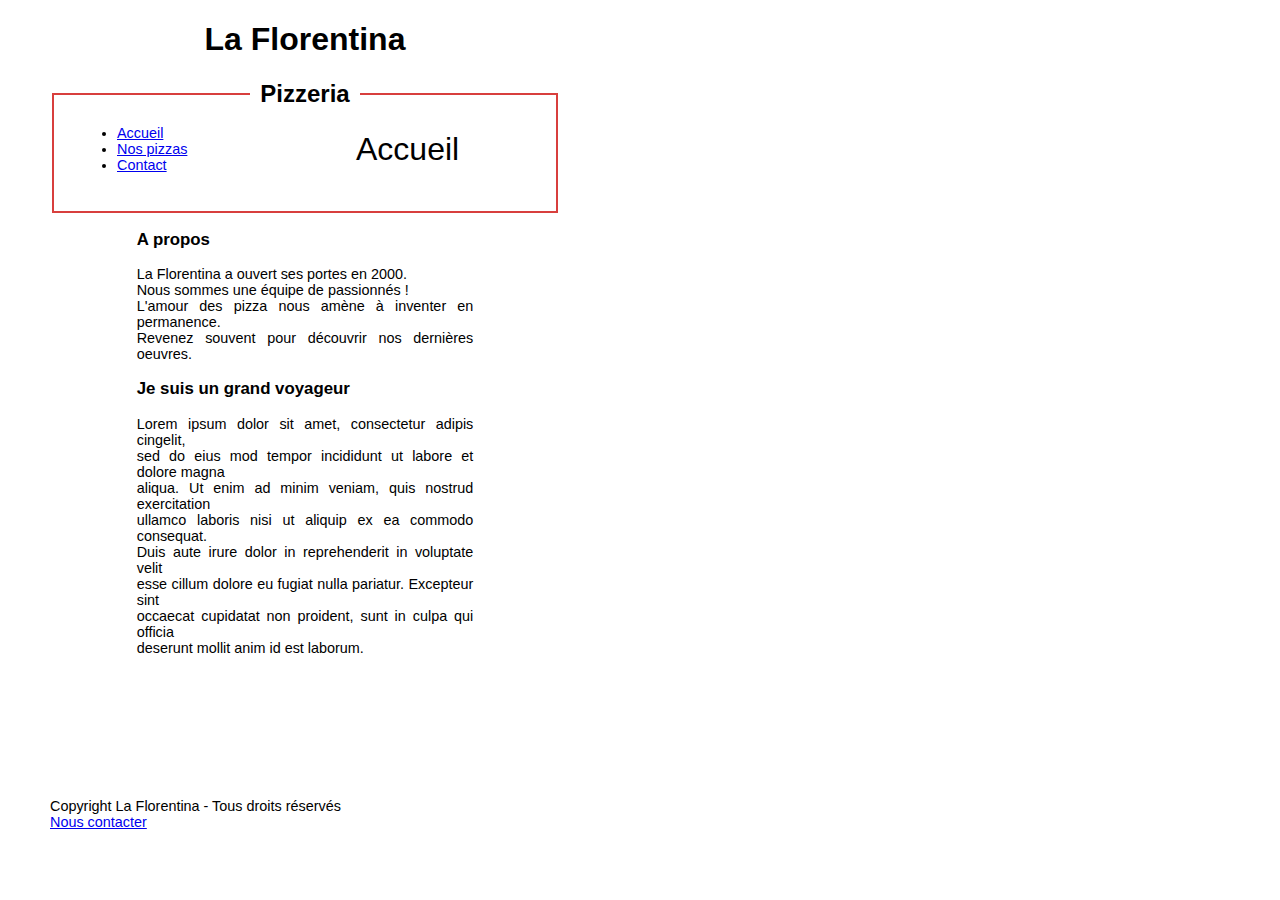
<file: index.html>
<!DOCTYPE html>

<html>
    
    <head>
        <title>Pizzeria</title>
        <link rel="icon" href="https://www.mpa-pro.fr/resize/360x360/zc/3/f/0/src/sites/mpapro/files/products/d11527.png">
        <meta charset="utf-8">

        <link rel="stylesheet" href="styles/index.css">
    </head>
    
    <body>

        <h1>La Florentina</h1>

        <nav id="menu">
            <fieldset>
                <legend id="h2">Pizzeria</legend>

                <table>
                    
                        <tr>
                            <td id="navlink">
                                <ul>
                                    <li><a href="index.html">Accueil</a></li>
                                    <li><a href="liste_pizzas.html">Nos pizzas</a></li>
                                    <li><a href="contact.html">Contact</a></li>
                                </ul>
                            </td>
                            <td id="pageactuelle">Accueil</td>
                        </tr>

                </table>

            </fieldset>
        </nav>

        <main>
            <article>
                <section>
                    <h3>A propos</h3>
                    La Florentina a ouvert ses portes en 2000.<br>
                    Nous sommes une équipe de passionnés !<br>
                    L'amour des pizza nous amène à inventer en permanence.<br>
                    Revenez souvent pour découvrir nos dernières oeuvres.<br>
                </section>

                <section>
                    <h3>Je suis un grand voyageur</h3>
                    Lorem ipsum dolor sit amet, consectetur adipis cingelit, <br>
                    sed do eius mod tempor incididunt ut labore et dolore magna <br>
                    aliqua. Ut enim ad minim veniam, quis nostrud exercitation <br>
                    ullamco laboris nisi ut aliquip ex ea commodo consequat. <br>
                    Duis aute irure dolor in reprehenderit in voluptate velit <br>
                    esse cillum dolore eu fugiat nulla pariatur. Excepteur sint <br>
                    occaecat cupidatat non proident, sunt in culpa qui officia <br>
                    deserunt mollit anim id est laborum.
                </section>

            </article>

        </main>

    </body>

    <footer>
        Copyright La Florentina - Tous droits réservés <br>
        <a href="contact.html">Nous contacter</a>
    </footer>
    
</html>
</file>
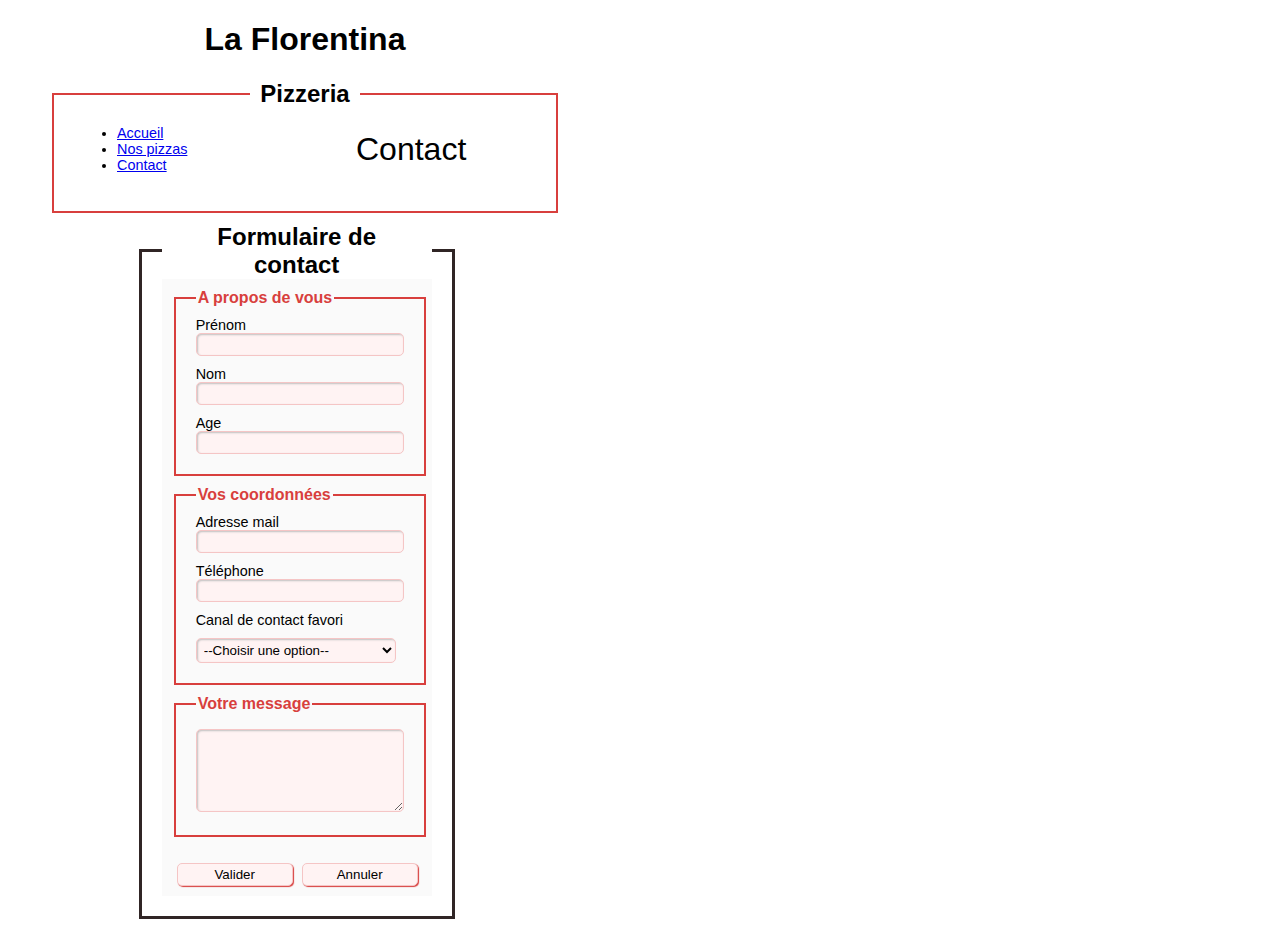
<file: contact.html>
<!DOCTYPE html>

<html lang="fr">

    <head>

        <meta author="Mathieu Kint">
        <meta charset="utf-8">
        <meta name="language" content="fr">

        <title>Pizzeria</title>
        <link rel="icon" href="https://www.mpa-pro.fr/resize/360x360/zc/3/f/0/src/sites/mpapro/files/products/d11527.png">
        
        <script type="text/javascript" src="scripts/contact.js"></script>
        <link rel="stylesheet" href="styles/contact.css">
    
    </head>

    <body>
        <h1>La Florentina</h1>

        <nav id="menu">
            <fieldset>
                <legend id="h2">Pizzeria</legend>
                    
                <table>
                    
                    <tr>
                        <td id="navlink">
                            <ul>
                                <li><a href="index.html">Accueil</a></li>
                                <li><a href="liste_pizzas.html">Nos pizzas</a></li>
                                <li><a href="contact.html">Contact</a></li>
                            </ul>
                        </td>
                        <td id="pageactuelle">Contact</td>
                    </tr>

            </table>

            </fieldset>
        </nav>

        <main>

            <fieldset id="bordForm">
                
                <legend id="h2">Formulaire de contact</legend>

                <form id="myForm" onsubmit="return validateForm();"> <!--action="/send" method="POST">-->

                    <div>

                        <fieldset>

                            <legend> A propos de vous </legend>

                            <label for="prenom_personne">Prénom</label>
                            <input type="texte" name="prenom" id="prenom_personne">
                            <span id="prenom_Error"></span><br>

                            <label for="nom_personne">Nom</label>
                            <input type="texte" name="nom" id="nom_personne">
                            <span id="nom_Error"></span><br>

                            <label for="age_personne">Age</label>
                            <input type="number" name="age" id="age_personne" value= blanck min="0" max="120">
                            <span id="age_Error"></span><br>

                        </fieldset>

                        <fieldset>
                            <legend> Vos coordonnées </legend>
                            <label for="mail_personne">Adresse mail</label>
                            <input type="text" name="mail" id="mail_personne">
                            <span id="mail_Error"></span><br>
                            
                            <label for="tel_personne">Téléphone</label>
                            <input type="tel" name="tel" id="tel_personne">
                            <span id="tel_Error"></span><br>

                            <label for="canfav_personne">Canal de contact favori</label>
                            <select name="canfav" id="canfav_personne" value=blanck>
                                <option value="">--Choisir une option--</option>
                                <option value="mail">Mail</option>
                                <option value="phone">Téléphone</option>
                            </select>
                            <span id="canfav_Error"></span><br>
                        </fieldset>

                        <fieldset>

                            <legend> Votre message </legend><br>
                            <textarea id="message_personne" rows="5" cols="32" maxlength ="200" ></textarea>
                            <span id="message_Error"></span><br>
                        
                        </fieldset>

                    </div><br>

                    <div>
                        <input type="submit" value="Valider">
                        <!--<button type="submit">Valider</button>-->
                        <input type="reset" value="Annuler" />
                    </div>

                </form>

            </fieldset>

        </main>    

    </body>
    
</html>
</file>
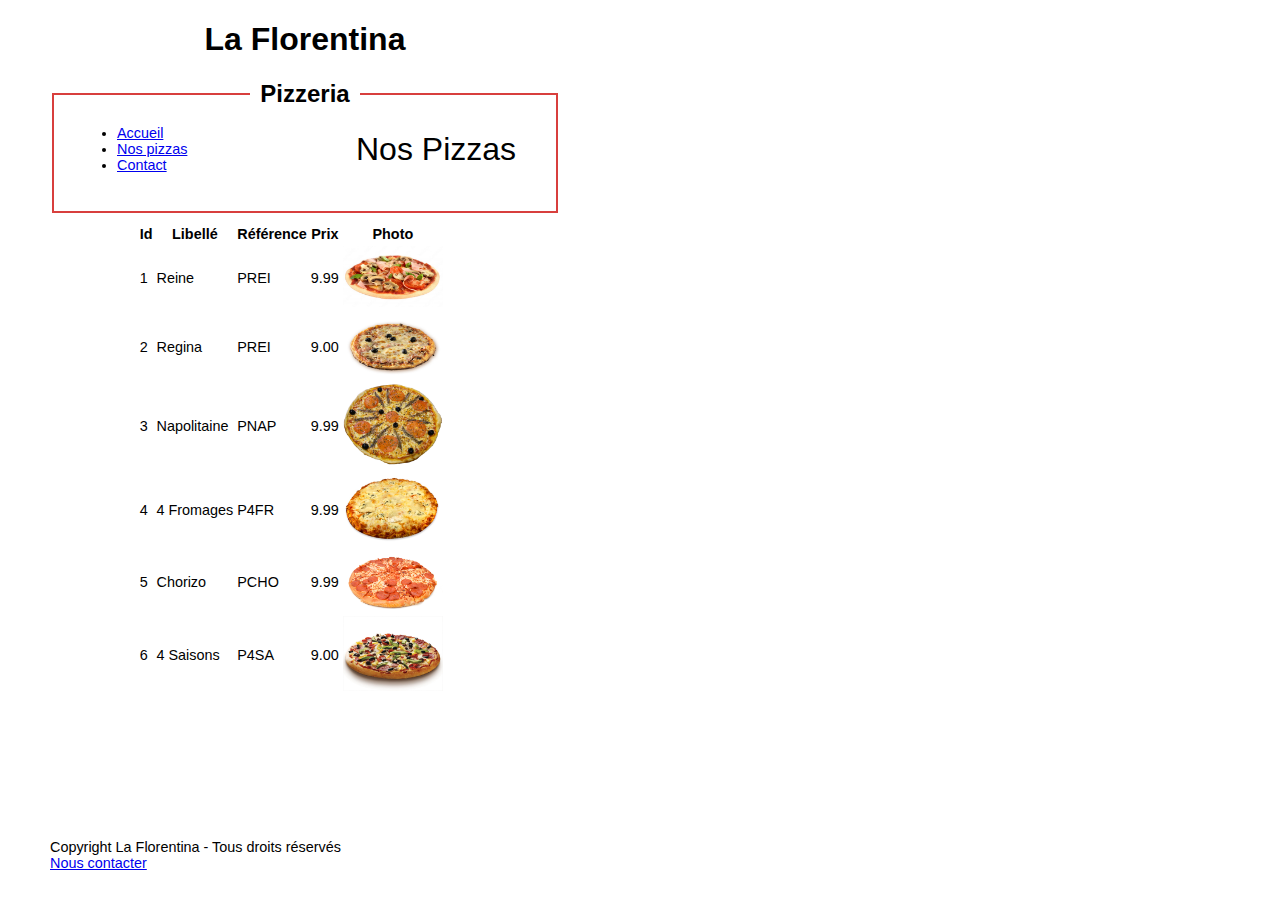
<file: liste_pizzas.html>
<!DOCTYPE html>

<html>
    
    <head>
        <title>Pizzeria</title>
        <link rel="icon" href="https://www.mpa-pro.fr/resize/360x360/zc/3/f/0/src/sites/mpapro/files/products/d11527.png">
        <meta charset="utf-8">

        <link rel="stylesheet" href="styles/liste_pizzas.css">
    </head>
    
    <body>
        <h1>La Florentina</h1>

        <nav id="menu">
            <fieldset>
                <legend id="h2">Pizzeria</legend>
                 
                <table>
                    
                    <tr>
                        <td id="navlink">
                            <ul>
                                <li><a href="index.html">Accueil</a></li>
                                <li><a href="liste_pizzas.html">Nos pizzas</a></li>
                                <li><a href="contact.html">Contact</a></li>
                            </ul>
                        </td>
                        <td id="pageactuelle">Nos Pizzas</td>
                    </tr>

            </table>

            </fieldset>
        </nav>

        <main>
            
            <table>

                <thead>
                    <tr>
                        <th>Id</th>
                        <th>Libellé</th>
                        <th>Référence</th>
                        <th>Prix</th>
                        <th>Photo</th>
                    </tr>
                </thead>

                <tbody>
                    <tr>
                        <td>1</td> <td>Reine</td> <td>PREI</td> <td>9.99</td> <td><img src="ressources/images/reine.jpg" width="100px" alt="Photo Pizza Reine"></td>
                    </tr>
                    <tr>
                        <td>2</td> <td>Regina</td> <td>PREI</td> <td>9.00</td> <td><img src="ressources/images/regina.jpg" width="100px" alt="Photo Pizza Regina"></td>
                    </tr>
                    <tr>
                        <td>3</td> <td>Napolitaine</td> <td>PNAP</td> <td>9.99</td> <td><img src="ressources/images/napolitaine.jpg" width="100px" alt="Photo Pizza Napolitaine"></td>
                    </tr>
                    <tr>
                        <td>4</td> <td>4 Fromages</td> <td>P4FR</td> <td>9.99</td> <td><img src="ressources/images/4fromages.jpg" width="100px" alt="Photo Pizza 4 Fromages"></td>
                    </tr>
                    <tr>
                        <td>5</td> <td>Chorizo</td> <td>PCHO</td> <td>9.99</td> <td><img src="ressources/images/chorizo.jpg" width="100px" alt="Photo Pizza Chorizo"></td>
                    </tr>
                    <tr>
                        <td>6</td> <td>4 Saisons</td> <td>P4SA</td> <td>9.00</td> <td><img src="ressources/images/4saisons.jpg" width="100px" alt="Photo Pizza 4 Saisons"></td>
                    </tr>                   
                </tbody>

            </table>

        </main>

    </body>

    <footer>
        Copyright La Florentina - Tous droits réservés <br>
        <a href="contact.html">Nous contacter</a>
    </footer>
    
</html>
</file>
<file: styles/index.css>
body {
    width: 510px;
    padding-left: 42px;
    font-family:"trebuchet ms",sans-serif;
    font-size:90%;
}

footer {
    margin-top: 142px;
}

h1{
    font-size: xx-large;
    text-align: center;
}

#h2{
    font-size: x-large;
    text-align: center;
    padding-left: 10px;
    padding-right: 10px;
    color: black;
}

#navlink {
    width: 275px;
}

#pageactuelle {
    font-size: xx-large;
}

main{
    margin-left: 17%;
    margin-right: 17%;
    text-align: justify;
}

fieldset {
    padding:0 20px 20px 20px;
    margin-bottom:10px;
    border:2px solid #D83F3D;
}

legend {
    color:#D83F3D;
    font-size: medium;
    font-weight:bold
}

label {
    margin-top:10px;
    display:block;
}

label.inline {
    display:inline;
    margin-right:50px;
}

input, textarea, select, option {
    background-color:#FFF3F3;
}

input, textarea, select {
    padding:3px;
    border:1px solid #F5C5C5;
    border-radius:5px;
    width:200px;
    box-shadow:1px 1px 2px #C0C0C0 inset;
}

select {
    margin-top:10px;
}

input[type=submit], input[type=reset] {
    width:116px;
    margin-left:5px;
    box-shadow:1px 1px 1px #D83F3D;
    cursor:pointer;
}

input[type=submit]:hover, input[type=reset]:hover {
    background-color:#FCDEDE;
}

input[type=submit]:active, input[type=reset]:active {
    background-color:#FCDEDE;
    box-shadow:1px 1px 1px #D83F3D inset;
   }
</file>
<file: styles/contact.css>
body {
    width: 510px;
    padding-left: 42px;
    font-family:"trebuchet ms",sans-serif;
    font-size:90%;
}

h1{
    font-size: xx-large;
    text-align: center;
}

#h2{
    font-size: x-large;
    text-align: center;
    padding-left: 10px;
    padding-right: 10px;
    color: black;
}

#navlink {
    width: 275px;
}

#pageactuelle {
    font-size: xx-large;
}

main{
    margin-left: 17%;
}

form {
    background-color:#FAFAFA;
    padding:10px;
    width:250px;
}

#bordForm {
    padding:0 20px 20px 20px;
    margin-bottom:10px;
    width:250px;
    border:3px solid #302525;
}

fieldset {
    padding:0 20px 20px 20px;
    margin-bottom:10px;
    border:2px solid #D83F3D;
}

legend {
    color:#D83F3D;
    font-size: medium;
    font-weight:bold
}

label {
    margin-top:10px;
    display:block;
}

label.inline {
    display:inline;
    margin-right:50px;
}

input, textarea, select, option {
    background-color:#FFF3F3;
}

input, textarea, select {
    padding:3px;
    border:1px solid #F5C5C5;
    border-radius:5px;
    width:200px;
    box-shadow:1px 1px 2px #C0C0C0 inset;
}

select {
    margin-top:10px;
}

input[type=submit], input[type=reset] {
    width:116px;
    margin-left:5px;
    box-shadow:1px 1px 1px #D83F3D;
    cursor:pointer;
}

input[type=submit]:hover, input[type=reset]:hover {
    background-color:#FCDEDE;
}

input[type=submit]:active, input[type=reset]:active {
    background-color:#FCDEDE;
    box-shadow:1px 1px 1px #D83F3D inset;
   }
</file>
<file: styles/liste_pizzas.css>
body {
    width: 510px;
    padding-left: 42px;
    font-family:"trebuchet ms",sans-serif;
    font-size:90%;
}

footer {
    margin-top: 142px;
}

h1{
    font-size: xx-large;
    text-align: center;
}

#h2 {
    font-size: x-large;
    text-align: center;
    padding-left: 10px;
    padding-right: 10px;
    color: black;
}

#navlink {
    width: 275px;
}

#pageactuelle {
    font-size: xx-large;
}

main{
    margin-left: 17%;
}

fieldset {
    padding:0 20px 20px 20px;
    margin-bottom:10px;
    border:2px solid #D83F3D;
}

legend {
    color:#D83F3D;
    font-size: medium;
    font-weight:bold
}

label {
    margin-top:10px;
    display:block;
}

label.inline {
    display:inline;
    margin-right:50px;
}

input, textarea, select, option {
    background-color:#FFF3F3;
}

input, textarea, select {
    padding:3px;
    border:1px solid #F5C5C5;
    border-radius:5px;
    width:200px;
    box-shadow:1px 1px 2px #C0C0C0 inset;
}

select {
    margin-top:10px;
}

input[type=submit], input[type=reset] {
    width:116px;
    margin-left:5px;
    box-shadow:1px 1px 1px #D83F3D;
    cursor:pointer;
}

input[type=submit]:hover, input[type=reset]:hover {
    background-color:#FCDEDE;
}

input[type=submit]:active, input[type=reset]:active {
    background-color:#FCDEDE;
    box-shadow:1px 1px 1px #D83F3D inset;
   }
</file>
